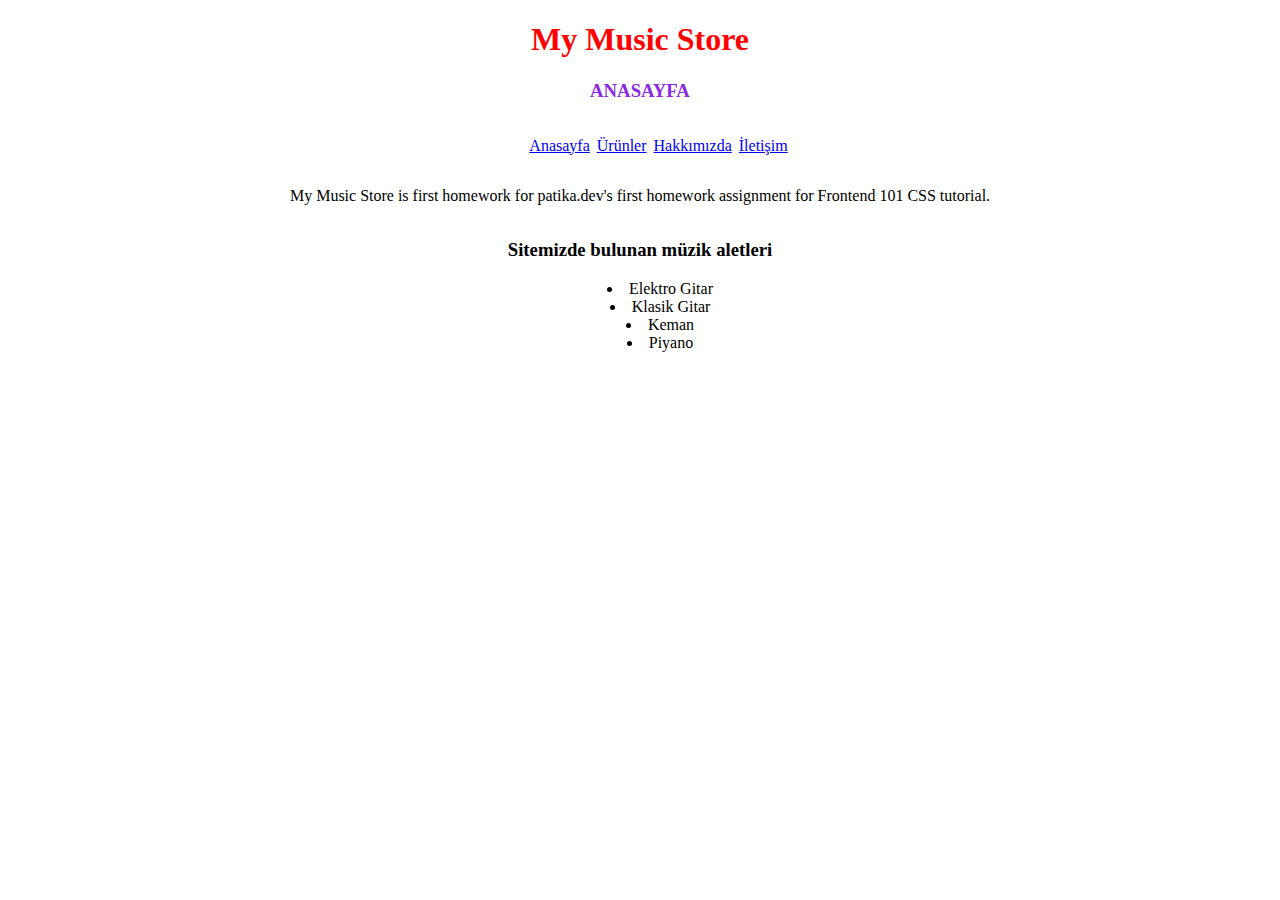
<file: index.html>
<!DOCTYPE html>
<html lang="en">
<head>
    <meta charset="UTF-8">
    <meta http-equiv="X-UA-Compatible" content="IE=edge">
    <meta name="viewport" content="width=device-width, initial-scale=1.0">
    <title>My Music Store</title>
    <link rel="stylesheet" href="style.css">
</head>
<body>
    <h1 class="mainHeader">My Music Store</h1>
    <h3 class="subHeader">ANASAYFA</h3>
    
    <div class="nav">
        <ul class="nav-menu">
            <li><a href="/index.html">Anasayfa</a></li>
            <li><a href="/urunler.html">Ürünler</a></li>
            <li><a href="/hakkimizda.html">Hakkımızda</a></li>
            <li><a href="/iletisim.html">İletişim</a></li>
        </ul>
    </div>
    
    <div class="container">
        <p>My Music Store is first homework for <span>patika.dev</span>'s first homework assignment for Frontend 101 CSS tutorial.</p>
        <h3>Sitemizde bulunan müzik aletleri</h3>
        <ul>
            <li>Elektro Gitar</li>
            <li>Klasik Gitar</li>
            <li>Keman</li>
            <li>Piyano</li>
        </ul>    
    </div>

    




</body>
</html>
</file>
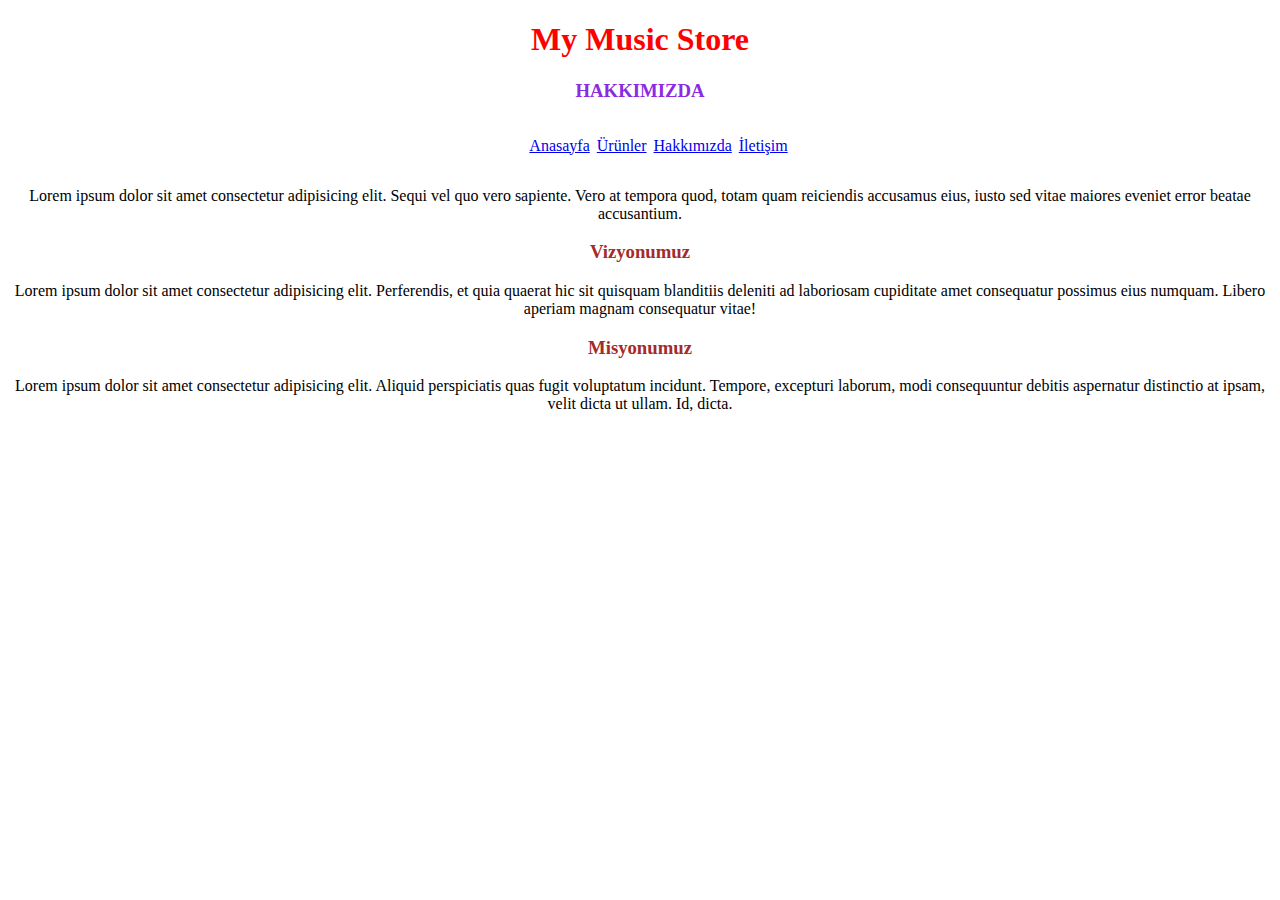
<file: hakkimizda.html>
<!DOCTYPE html>
<html lang="en">
<head>
    <meta charset="UTF-8">
    <meta http-equiv="X-UA-Compatible" content="IE=edge">
    <meta name="viewport" content="width=device-width, initial-scale=1.0">
    <title>My Music Store</title>
    <link rel="stylesheet" href="style.css">
</head>
<body>
    <h1 class="mainHeader">My Music Store</h1>
    <h3 class="subHeader">HAKKIMIZDA</h3>
    
    <div class="nav">
        <ul class="nav-menu">
            <li><a href="/index.html">Anasayfa</a></li>
            <li><a href="/urunler.html">Ürünler</a></li>
            <li><a href="/hakkimizda.html">Hakkımızda</a></li>
            <li><a href="/iletisim.html">İletişim</a></li>
        </ul>
    </div>

    <p>Lorem ipsum dolor sit amet consectetur adipisicing elit. Sequi vel quo vero sapiente. Vero at tempora quod, totam quam reiciendis accusamus eius, iusto sed vitae maiores eveniet error beatae accusantium.</p>

    <h3 style="color: brown;">Vizyonumuz</h3>
    <p>Lorem ipsum dolor sit amet consectetur adipisicing elit. Perferendis, et quia quaerat hic sit quisquam blanditiis deleniti ad laboriosam cupiditate amet consequatur possimus eius numquam. Libero aperiam magnam consequatur vitae!</p>
    <h3 style="color: brown;">Misyonumuz</h3>
    <p>Lorem ipsum dolor sit amet consectetur adipisicing elit. Aliquid perspiciatis quas fugit voluptatum incidunt. Tempore, excepturi laborum, modi consequuntur debitis aspernatur distinctio at ipsam, velit dicta ut ullam. Id, dicta.</p>

</body>
</html>
</file>
<file: style.css>
body{
    list-style-position: inside;
    text-align: center;
}


.nav-menu{
    display: inline-block;
    list-style-type: none;
    text-align: center;
}
.container{
    position: relative;

}
.container p {
    display: inline-block;
}

.nav-menu li{
    text-align: center;
    display: inline;
    margin-right: 3px;
}

.mainHeader{
    color: red;
    font-weight: bold;
}

.subHeader{
    color: blueviolet;
}

.products li{
    padding-bottom: 10px;
}
</file>
